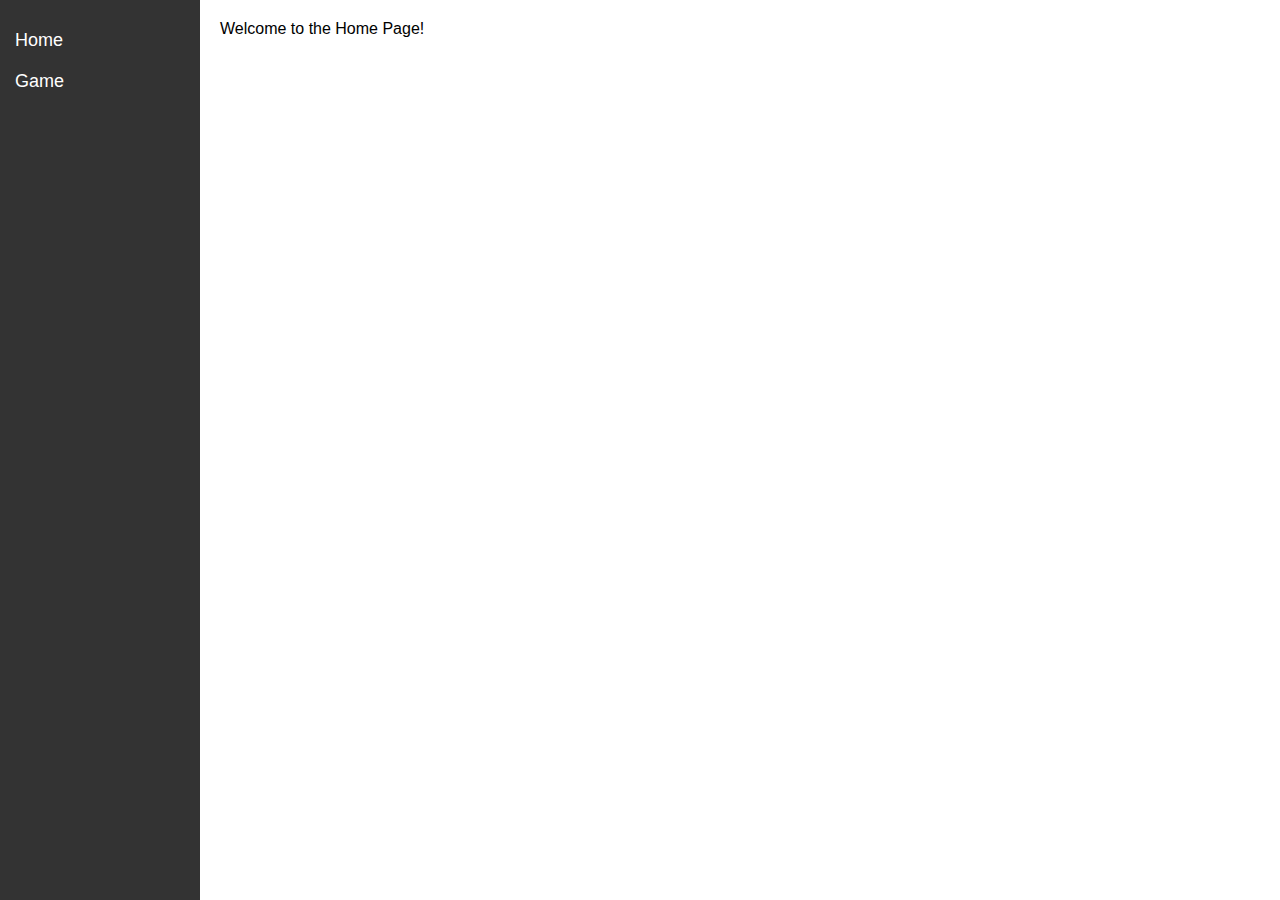
<file: index.html>
<!DOCTYPE html>
<html lang="en">
<head>
    <meta charset="UTF-8">
    <meta name="viewport" content="width=device-width, initial-scale=1.0">
    <title>My Web App</title>
    <link rel="stylesheet" href="styles.css">
</head>
<body>
    <div class="sidebar">
        <a href="#home" id="home-link">Home</a>
        <a href="#game" id="game-link">Game</a>
    </div>
    <div class="content">
        <div id="home" class="page">Welcome to the Home Page!</div>
        <div id="game" class="page" style="display: none;">Welcome to the Game Page!</div>
    </div>
    <script src="scripts.js"></script>
</body>
</html>
</file>
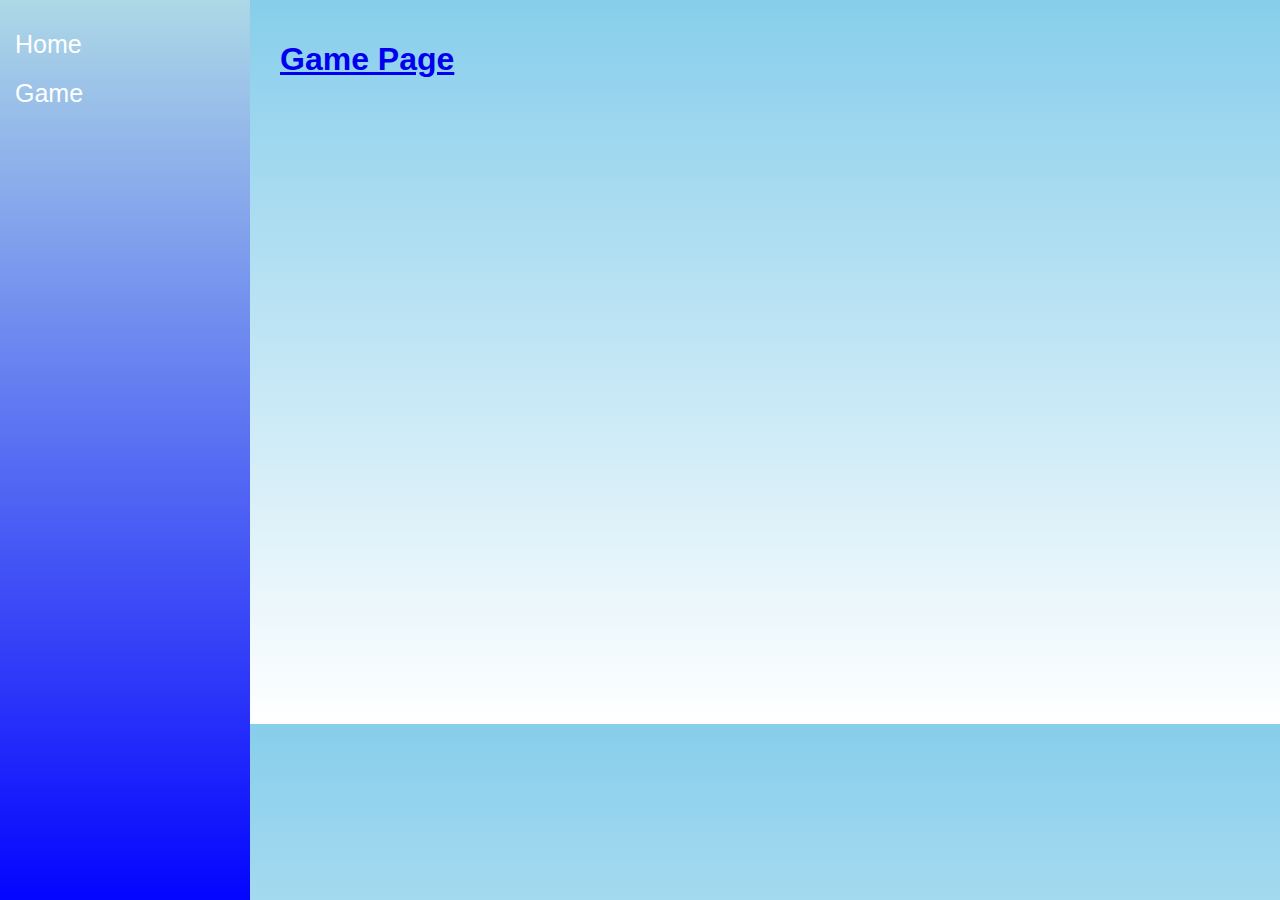
<file: game.html>
<!DOCTYPE html>
<html lang="en">
<head>
    <meta charset="UTF-8">
    <meta name="viewport" content="width=device-width, initial-scale=1.0">
    <title>Game Page</title>
    <style>
        body {
            margin: 0;
            font-family: Arial, sans-serif;
            background: linear-gradient(to bottom, skyblue, white);
        }

        .sidebar {
            height: 100%;
            width: 250px;
            position: fixed;
            top: 0;
            left: 0;
            background: linear-gradient(to bottom, lightblue, blue);
            padding-top: 20px;
        }

        .sidebar a {
            padding: 10px 15px;
            text-decoration: none;
            font-size: 25px;
            color: white;
            display: block;
        }

        .sidebar a:hover {
            background-color: #575757;
        }

        .content {
            margin-left: 260px;
            padding: 20px;
        }

        iframe {
            width: 100%;
            height: 600px;
            border: none;
        }
    </style>
</head>
<body>

<div class="sidebar">
    <a href="home.html">Home</a>
    <a href="game.html">Game</a>
</div>

<div class="content">
    <a href="home.html"><h1>Game Page</h1></a>
    <iframe src="https://evanclub.github.io/spankthemonkey.html"></iframe>
</div>

</body>
</html>
</file>
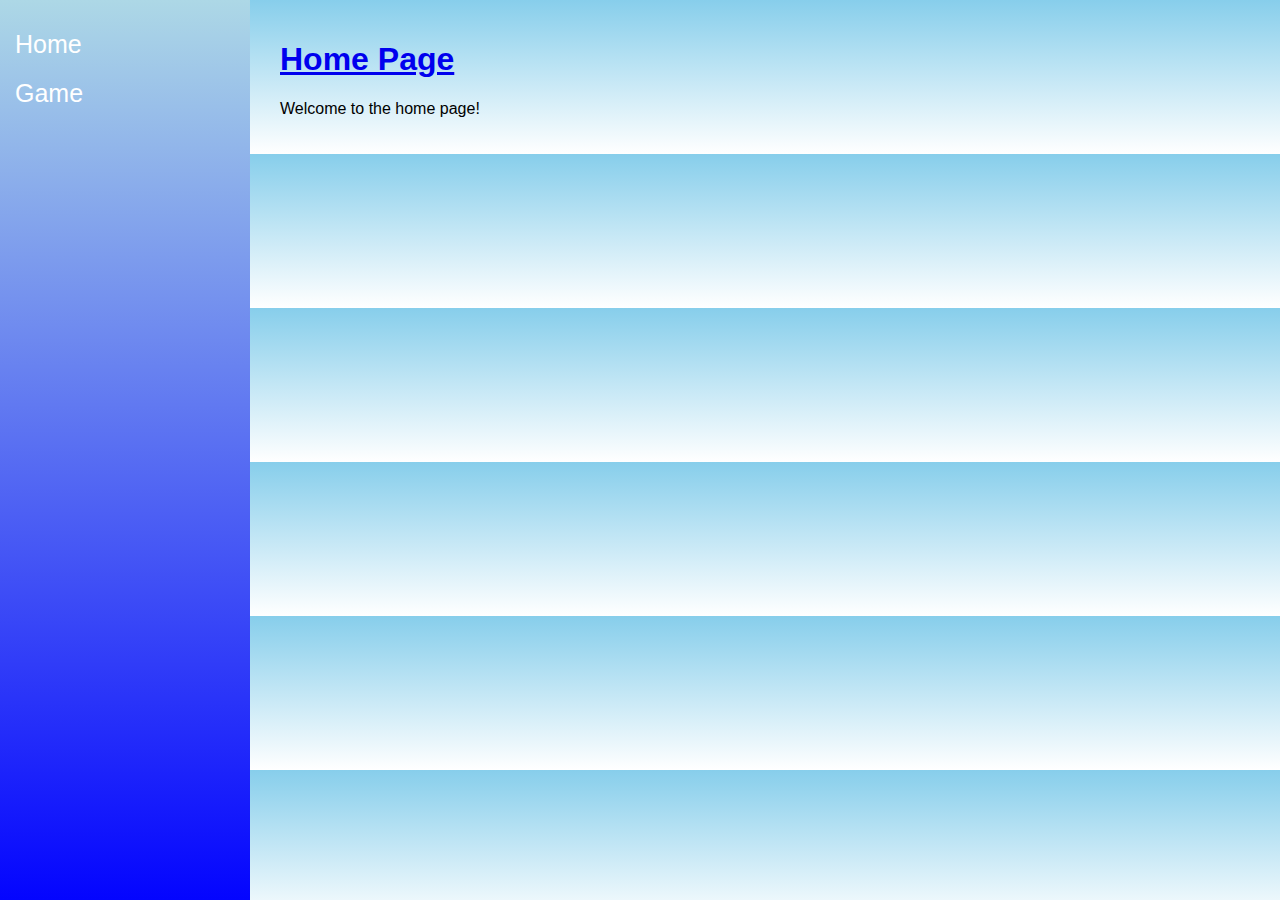
<file: home.html>
<!DOCTYPE html>
<html lang="en">
<head>
    <meta charset="UTF-8">
    <meta name="viewport" content="width=device-width, initial-scale=1.0">
    <title>Home Page</title>
    <style>
        body {
            margin: 0;
            font-family: Arial, sans-serif;
            background: linear-gradient(to bottom, skyblue, white);
        }

        .sidebar {
            height: 100%;
            width: 250px;
            position: fixed;
            top: 0;
            left: 0;
            background: linear-gradient(to bottom, lightblue, blue);
            padding-top: 20px;
        }

        .sidebar a {
            padding: 10px 15px;
            text-decoration: none;
            font-size: 25px;
            color: white;
            display: block;
        }

        .sidebar a:hover {
            background-color: #575757;
        }

        .content {
            margin-left: 260px;
            padding: 20px;
        }
    </style>
</head>
<body>

<div class="sidebar">
    <a href="home.html">Home</a>
    <a href="game.html">Game</a>
</div>

<div class="content">
    <a href="home.html"><h1>Home Page</h1></a>
    <p>Welcome to the home page!</p>
</div>

</body>
</html>
</file>
<file: styles.css>
body {
    font-family: Arial, sans-serif;
    margin: 0;
    display: flex;
}

.sidebar {
    width: 200px;
    background-color: #333;
    padding-top: 20px;
    position: fixed;
    height: 100%;
}

.sidebar a {
    padding: 10px 15px;
    text-decoration: none;
    font-size: 18px;
    color: white;
    display: block;
}

.sidebar a:hover {
    background-color: #575757;
}

.content {
    margin-left: 200px;
    padding: 20px;
    flex-grow: 1;
}

.page {
    display: none;
}

.page.active {
    display: block;
}
</file>
